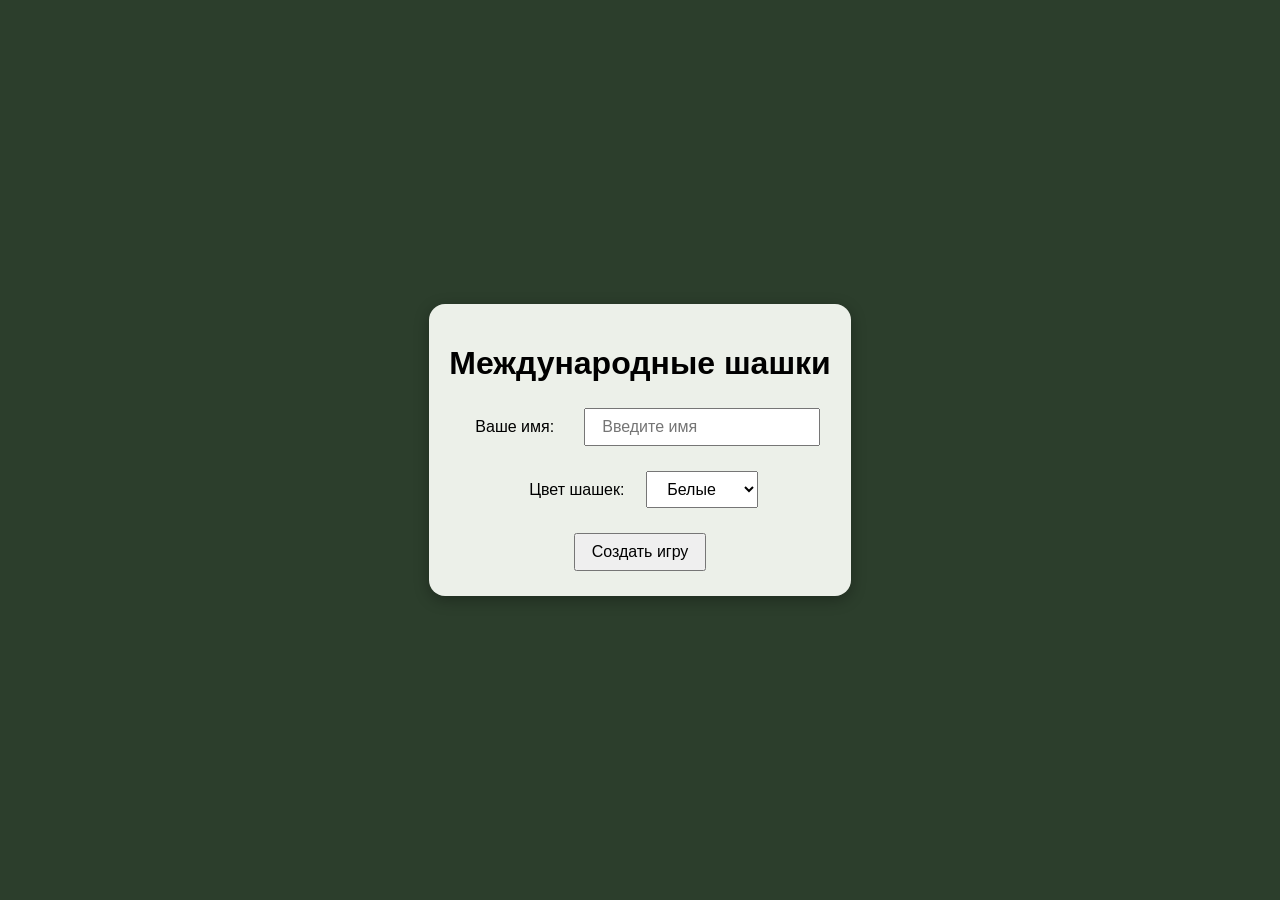
<file: templates/index.html>
<!DOCTYPE html>
<html lang="ru">
<head>
    <meta charset="UTF-8">
    <title>Шашки онлайн</title>
    <link rel="stylesheet" href="/static/style.css">
</head>
<body>
    <div class="container">
        <h1>Международные шашки</h1>
        <div class="form-group">
            <label>Ваше имя:</label>
            <input type="text" id="playerName" placeholder="Введите имя">
        </div>
        <div class="form-group">
            <label>Цвет шашек:</label>
            <select id="colorSelect">
                <option value="white">Белые</option>
                <option value="black">Чёрные</option>
            </select>
        </div>
        <button id="createGameBtn">Создать игру</button>
        <div id="info"></div>
    </div>
    <script src="https://cdn.socket.io/4.5.4/socket.io.min.js"></script>
    <script>
        const socket = io();
        const createBtn = document.getElementById('createGameBtn');
        const nameInput = document.getElementById('playerName');
        const colorSelect = document.getElementById('colorSelect');
        const infoDiv = document.getElementById('info');

        createBtn.onclick = () => {
            const name = nameInput.value.trim();
            if (!name) {
                infoDiv.innerText = 'Введите имя';
                return;
            }
            const color = colorSelect.value;
            socket.emit('create_game', { name: name, color: color });
        };

        socket.on('game_created', (data) => {
            const link = `${window.location.origin}/game/${data.room_id}`;
            infoDiv.innerHTML = `Игра создана! Ваш цвет: ${data.color === 'white' ? 'Белые' : 'Чёрные'}<br>
                                  Отправьте эту ссылку другу: <strong><a href="${link}" target="_blank">${link}</a></strong><br>
                                  Ожидаем подключения...`;
        });

        socket.on('error', (data) => {
            infoDiv.innerText = data.message;
        });
    </script>
</body>
</html>
</file>
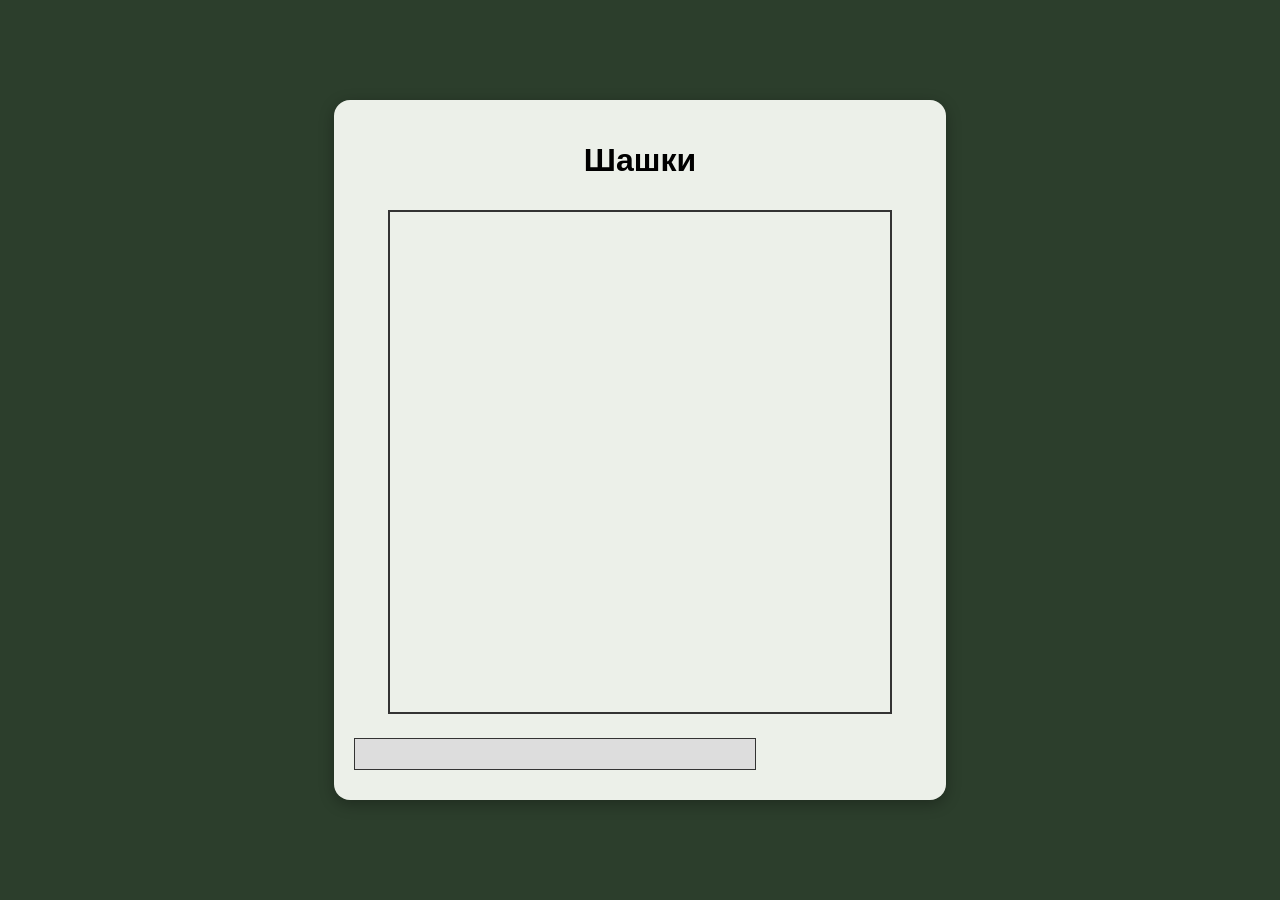
<file: templates/game.html>
<!DOCTYPE html>
<html lang="ru">
<head>
    <meta charset="UTF-8">
    <title>Игра в шашки</title>
    <link rel="stylesheet" href="/static/style.css">
</head>
<body>
    <div class="container game-container">
        <h1>Шашки</h1>
        <div id="gameInfo">
            <div id="turnStatus"></div>
            <div id="opponentName"></div>
        </div>
        <canvas id="boardCanvas" width="500" height="500"></canvas>
        <div id="advantageChart">
            <canvas id="chartCanvas" width="400" height="30"></canvas>
            <span id="advantageText"></span>
        </div>
        <div id="gameMessage"></div>
    </div>

    <!-- Модальное окно -->
    <div id="winnerModal" class="modal">
        <div class="modal-content">
            <span class="close">&times;</span>
            <p id="winnerText"></p>
        </div>
    </div>

    <script src="https://cdn.socket.io/4.5.4/socket.io.min.js"></script>
    <script>
        const roomId = "{{ room_id }}";
        const socket = io();
        let currentBoard = null;
        let myColor = null;
        let currentTurn = null;
        let selectedRow = null, selectedCol = null;
        let evaluationHistory = [];
        let gameActive = false;

        // Элементы DOM
        const canvas = document.getElementById('boardCanvas');
        const ctx = canvas.getContext('2d');
        const cellSize = 500 / 10;
        const turnStatusDiv = document.getElementById('turnStatus');
        const opponentNameSpan = document.getElementById('opponentName');
        const gameMessageDiv = document.getElementById('gameMessage');
        const chartCanvas = document.getElementById('chartCanvas');
        const chartCtx = chartCanvas.getContext('2d');
        const advantageTextSpan = document.getElementById('advantageText');
        const modal = document.getElementById('winnerModal');
        const closeModal = document.getElementsByClassName('close')[0];
        const winnerText = document.getElementById('winnerText');

        // Отрисовка доски
        function drawBoard(board) {
            for (let row = 0; row < 10; row++) {
                for (let col = 0; col < 10; col++) {
                    const x = col * cellSize;
                    const y = row * cellSize;
                    const isDark = (row + col) % 2 === 1;
                    ctx.fillStyle = isDark ? '#b58863' : '#f0d9b5';
                    ctx.fillRect(x, y, cellSize, cellSize);
                    if (selectedRow === row && selectedCol === col) {
                        ctx.strokeStyle = 'gold';
                        ctx.lineWidth = 4;
                        ctx.strokeRect(x+2, y+2, cellSize-4, cellSize-4);
                    }
                    const piece = board[row][col];
                    if (piece) {
                        const gradient = ctx.createRadialGradient(x+cellSize*0.3, y+cellSize*0.3, 5, x+cellSize*0.5, y+cellSize*0.5, cellSize*0.3);
                        if (piece.color === 'white') {
                            gradient.addColorStop(0, '#fff');
                            gradient.addColorStop(1, '#ccc');
                        } else {
                            gradient.addColorStop(0, '#333');
                            gradient.addColorStop(1, '#111');
                        }
                        ctx.fillStyle = gradient;
                        ctx.beginPath();
                        ctx.arc(x + cellSize/2, y + cellSize/2, cellSize*0.35, 0, Math.PI*2);
                        ctx.fill();
                        ctx.strokeStyle = '#000';
                        ctx.lineWidth = 1;
                        ctx.stroke();
                        if (piece.type === 'king') {
                            ctx.fillStyle = piece.color === 'white' ? '#ffd966' : '#ffaa33';
                            ctx.beginPath();
                            ctx.arc(x + cellSize/2, y + cellSize/2, cellSize*0.2, 0, Math.PI*2);
                            ctx.fill();
                        }
                    }
                }
            }
        }

        // Диаграмма преимущества
        function drawAdvantageChart(history) {
            if (!history || history.length === 0) return;
            const width = chartCanvas.width;
            const height = chartCanvas.height;
            chartCtx.clearRect(0, 0, width, height);
            let maxAbs = Math.max(...history.map(v => Math.abs(v)), 0.001);
            const scale = (height / 2) / maxAbs;
            const step = width / (history.length - 1);
            chartCtx.beginPath();
            chartCtx.strokeStyle = '#2c6e2c';
            chartCtx.lineWidth = 2;
            for (let i = 0; i < history.length; i++) {
                const x = i * step;
                const y = height/2 - history[i] * scale;
                if (i === 0) chartCtx.moveTo(x, y);
                else chartCtx.lineTo(x, y);
            }
            chartCtx.stroke();
            chartCtx.beginPath();
            chartCtx.strokeStyle = '#aaa';
            chartCtx.moveTo(0, height/2);
            chartCtx.lineTo(width, height/2);
            chartCtx.stroke();
            const last = history[history.length-1];
            if (last > 0.2) advantageTextSpan.innerText = `Преимущество белых: ${last.toFixed(2)}`;
            else if (last < -0.2) advantageTextSpan.innerText = `Преимущество чёрных: ${(-last).toFixed(2)}`;
            else advantageTextSpan.innerText = 'Равная позиция';
        }

        // Получение координат клика
        function getCellFromClick(e) {
            const rect = canvas.getBoundingClientRect();
            const scale = canvas.width / rect.width;
            const mouseX = (e.clientX - rect.left) * scale;
            const mouseY = (e.clientY - rect.top) * scale;
            const col = Math.floor(mouseX / cellSize);
            const row = Math.floor(mouseY / cellSize);
            if (row >= 0 && row < 10 && col >= 0 && col < 10) return { row, col };
            return null;
        }

        canvas.addEventListener('click', (e) => {
            if (!gameActive || myColor !== currentTurn) return;
            const cell = getCellFromClick(e);
            if (!cell) return;
            const { row, col } = cell;
            if (selectedRow === null) {
                const piece = currentBoard[row][col];
                if (piece && piece.color === myColor) {
                    selectedRow = row;
                    selectedCol = col;
                    drawBoard(currentBoard);
                }
            } else {
                socket.emit('make_move', {
                    room_id: roomId,
                    from: [selectedRow, selectedCol],
                    to: [row, col]
                });
                selectedRow = null;
                selectedCol = null;
                drawBoard(currentBoard);
            }
        });

        // Socket события
        socket.on('connect', () => {
            // Запрашиваем имя при подключении
            const playerName = prompt('Введите ваше имя:');
            if (!playerName) {
                window.location.href = '/';
                return;
            }
            socket.emit('join_game', { room_id: roomId, name: playerName });
        });

        socket.on('game_start', (data) => {
            currentBoard = data.board;
            currentTurn = data.current_turn;
            myColor = data.your_color;
            evaluationHistory = data.evaluation_history;
            gameActive = true;
            opponentNameSpan.innerText = `Противник: ${data.opponent_name}`;
            drawBoard(currentBoard);
            drawAdvantageChart(evaluationHistory);
            updateTurnDisplay();
        });

        socket.on('opponent_joined', (data) => {
            opponentNameSpan.innerText = `Противник: ${data.opponent_name}`;
            gameMessageDiv.innerText = 'Противник подключился! Игра началась.';
            setTimeout(() => gameMessageDiv.innerText = '', 3000);
        });

        socket.on('move_made', (data) => {
            currentBoard = data.board;
            currentTurn = data.current_turn;
            evaluationHistory = data.evaluation_history;
            drawBoard(currentBoard);
            drawAdvantageChart(evaluationHistory);
            updateTurnDisplay();
        });

        socket.on('game_over', (data) => {
            gameActive = false;
            evaluationHistory = data.evaluation_history;
            drawAdvantageChart(evaluationHistory);
            winnerText.innerText = `${data.winner} победил!`;
            modal.style.display = 'block';
        });

        socket.on('opponent_disconnected', () => {
            gameActive = false;
            gameMessageDiv.innerText = 'Противник отключился. Игра завершена.';
            turnStatusDiv.innerText = '';
        });

        socket.on('error', (data) => {
            gameMessageDiv.innerText = data.message;
            setTimeout(() => {
                if (gameMessageDiv.innerText === data.message) gameMessageDiv.innerText = '';
            }, 3000);
        });

        function updateTurnDisplay() {
            if (!gameActive) return;
            if (myColor === currentTurn) {
                turnStatusDiv.innerText = 'Ваш ход';
                turnStatusDiv.style.color = 'green';
            } else {
                turnStatusDiv.innerText = 'Ход противника';
                turnStatusDiv.style.color = 'red';
            }
        }

        // Закрытие модального окна
        closeModal.onclick = () => {
            modal.style.display = 'none';
            window.location.href = '/';
        };
        window.onclick = (event) => {
            if (event.target === modal) {
                modal.style.display = 'none';
                window.location.href = '/';
            }
        };
    </script>
</body>
</html>
</file>
<file: static/style.css>
body {
    font-family: Arial, sans-serif;
    background: #2c3e2c;
    display: flex;
    justify-content: center;
    align-items: center;
    height: 100vh;
    margin: 0;
}
.container {
    text-align: center;
    background: #ecf0e9;
    padding: 20px;
    border-radius: 16px;
    box-shadow: 0 4px 15px rgba(0,0,0,0.3);
}
.game-container {
    width: auto;
}
.form-group {
    margin: 15px 0;
}
label {
    display: inline-block;
    width: 120px;
}
input, select, button {
    margin: 5px;
    padding: 8px 16px;
    font-size: 16px;
}
#boardCanvas {
    border: 2px solid #333;
    cursor: pointer;
    margin: 10px 0;
}
#advantageChart {
    display: flex;
    align-items: center;
    justify-content: center;
    gap: 10px;
    margin: 10px 0;
}
#chartCanvas {
    background: #ddd;
    border: 1px solid #333;
}
#advantageText {
    font-weight: bold;
    width: 160px;
    text-align: left;
}
#turnStatus, #opponentName {
    font-size: 18px;
    margin: 5px;
}
#gameMessage {
    color: #d9534f;
    margin-top: 10px;
}
.modal {
    display: none;
    position: fixed;
    z-index: 1;
    left: 0;
    top: 0;
    width: 100%;
    height: 100%;
    background-color: rgba(0,0,0,0.4);
}
.modal-content {
    background-color: #fefefe;
    margin: 15% auto;
    padding: 20px;
    border: 1px solid #888;
    width: 300px;
    text-align: center;
    border-radius: 8px;
}
.close {
    color: #aaa;
    float: right;
    font-size: 28px;
    font-weight: bold;
    cursor: pointer;
}
.close:hover {
    color: black;
}
</file>
